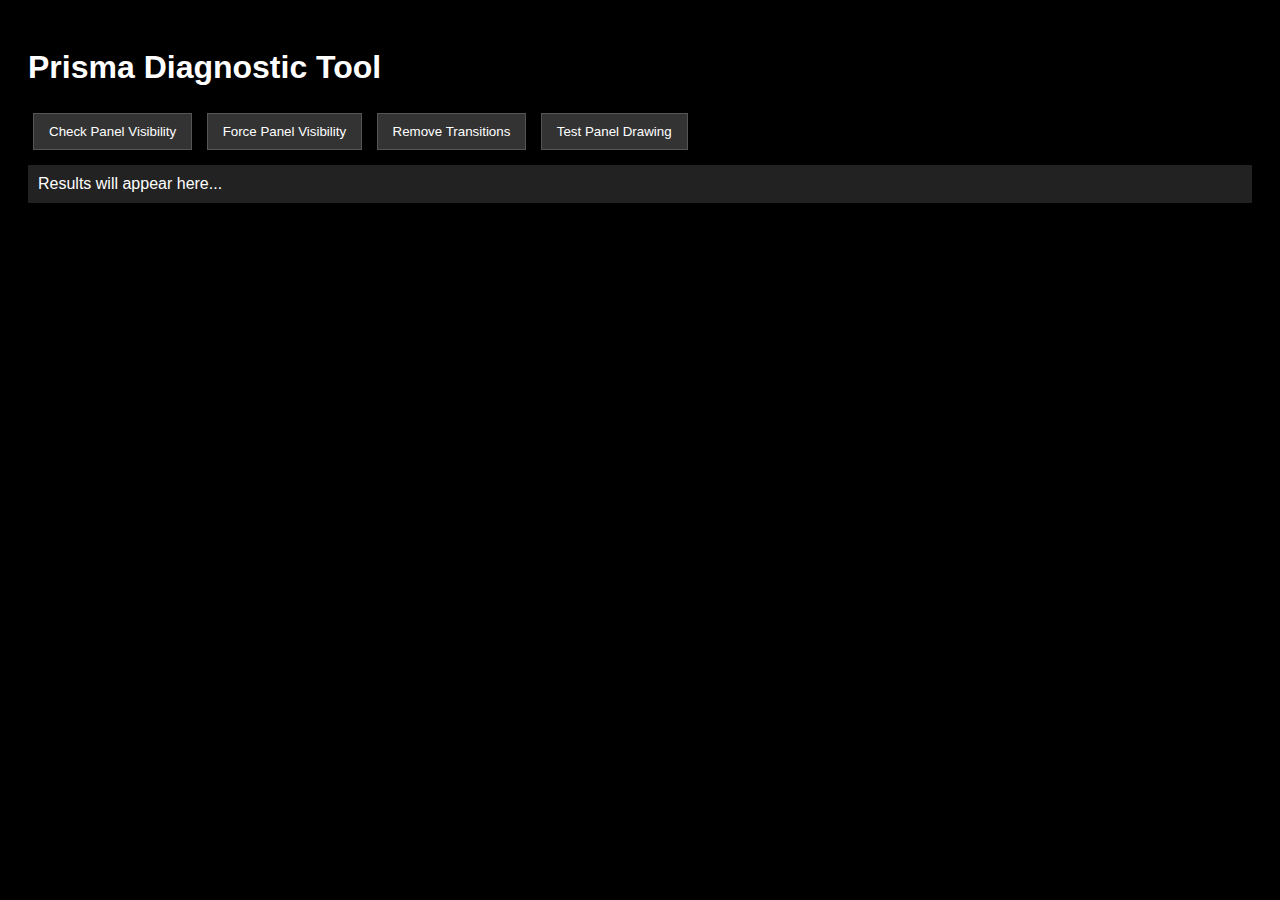
<file: templates/diagnostic.html>
<!DOCTYPE html>
<html lang="en">
<head>
    <meta charset="UTF-8">
    <meta name="viewport" content="width=device-width, initial-scale=1.0">
    <title>Prisma Diagnostic</title>
    <style>
        body {
            background-color: #000;
            color: #fff;
            font-family: Arial, sans-serif;
            padding: 20px;
        }
        button {
            background-color: #333;
            color: #fff;
            border: 1px solid #555;
            padding: 10px 15px;
            margin: 5px;
            cursor: pointer;
        }
        .result {
            background-color: #222;
            padding: 10px;
            margin-top: 10px;
            white-space: pre-wrap;
        }
    </style>
</head>
<body>
    <h1>Prisma Diagnostic Tool</h1>
    
    <button onclick="checkPanels()">Check Panel Visibility</button>
    <button onclick="forceVisibility()">Force Panel Visibility</button>
    <button onclick="removeTransitions()">Remove Transitions</button>
    <button onclick="testPanelDrawing()">Test Panel Drawing</button>
    
    <div id="result" class="result">Results will appear here...</div>
    
    <script>
        function checkPanels() {
            const result = document.getElementById('result');
            result.innerHTML = '';
            
            const panels = ['past-canvas', 'present-canvas', 'future-canvas', 'transition-canvas'];
            
            panels.forEach(id => {
                const canvas = document.getElementById(id);
                if (canvas) {
                    const computed = window.getComputedStyle(canvas);
                    result.innerHTML += `${id}:\n`;
                    result.innerHTML += `  - Found: YES\n`;
                    result.innerHTML += `  - Width: ${canvas.width}px\n`;
                    result.innerHTML += `  - Height: ${canvas.height}px\n`;
                    result.innerHTML += `  - Display: ${computed.display}\n`;
                    result.innerHTML += `  - Visibility: ${computed.visibility}\n`;
                    result.innerHTML += `  - Opacity: ${computed.opacity}\n`;
                    result.innerHTML += `  - Z-Index: ${computed.zIndex}\n`;
                    result.innerHTML += `\n`;
                } else {
                    result.innerHTML += `${id}: NOT FOUND\n\n`;
                }
            });
        }
        
        function forceVisibility() {
            const panels = ['past-canvas', 'present-canvas', 'future-canvas'];
            panels.forEach(id => {
                const canvas = document.getElementById(id);
                if (canvas) {
                    canvas.style.display = 'block';
                    canvas.style.visibility = 'visible';
                    canvas.style.opacity = '1';
                    canvas.style.zIndex = '5';
                    
                    // Test drawing to make sure the canvas works
                    const ctx = canvas.getContext('2d');
                    ctx.fillStyle = id === 'past-canvas' ? 'red' : 
                                  (id === 'present-canvas' ? 'green' : 'blue');
                    ctx.fillRect(0, 0, canvas.width, canvas.height);
                }
            });
            
            // Also make transitions less intrusive
            const transCanvas = document.getElementById('transition-canvas');
            if (transCanvas) {
                transCanvas.style.opacity = '0.3';
            }
            
            document.getElementById('result').innerHTML = 'Forced visibility applied!';
        }
        
        function removeTransitions() {
            const transCanvas = document.getElementById('transition-canvas');
            if (transCanvas) {
                transCanvas.style.display = 'none';
                document.getElementById('result').innerHTML = 'Transition canvas hidden!';
            } else {
                document.getElementById('result').innerHTML = 'Transition canvas not found!';
            }
        }
        
        function testPanelDrawing() {
            const panels = ['past-canvas', 'present-canvas', 'future-canvas'];
            panels.forEach(id => {
                const canvas = document.getElementById(id);
                if (canvas) {
                    // Test drawing to make sure the canvas works
                    const ctx = canvas.getContext('2d');
                    
                    // Clear first
                    ctx.clearRect(0, 0, canvas.width, canvas.height);
                    
                    // Draw a gradient background
                    const gradient = ctx.createLinearGradient(0, 0, canvas.width, canvas.height);
                    
                    if (id === 'past-canvas') {
                        gradient.addColorStop(0, 'rgba(100, 50, 0, 0.9)');
                        gradient.addColorStop(1, 'rgba(50, 25, 0, 0.9)');
                    } else if (id === 'present-canvas') {
                        gradient.addColorStop(0, 'rgba(0, 100, 50, 0.9)');
                        gradient.addColorStop(1, 'rgba(0, 50, 25, 0.9)');
                    } else {
                        gradient.addColorStop(0, 'rgba(50, 0, 100, 0.9)');
                        gradient.addColorStop(1, 'rgba(25, 0, 50, 0.9)');
                    }
                    
                    ctx.fillStyle = gradient;
                    ctx.fillRect(0, 0, canvas.width, canvas.height);
                    
                    // Draw a pattern
                    ctx.fillStyle = 'rgba(255, 255, 255, 0.5)';
                    for (let i = 0; i < 20; i++) {
                        const x = Math.random() * canvas.width;
                        const y = Math.random() * canvas.height;
                        const size = 5 + Math.random() * 20;
                        ctx.beginPath();
                        ctx.arc(x, y, size, 0, Math.PI * 2);
                        ctx.fill();
                    }
                }
            });
            
            document.getElementById('result').innerHTML = 'Test drawing applied to all panels!';
        }
    </script>
</body>
</html>
</file>
